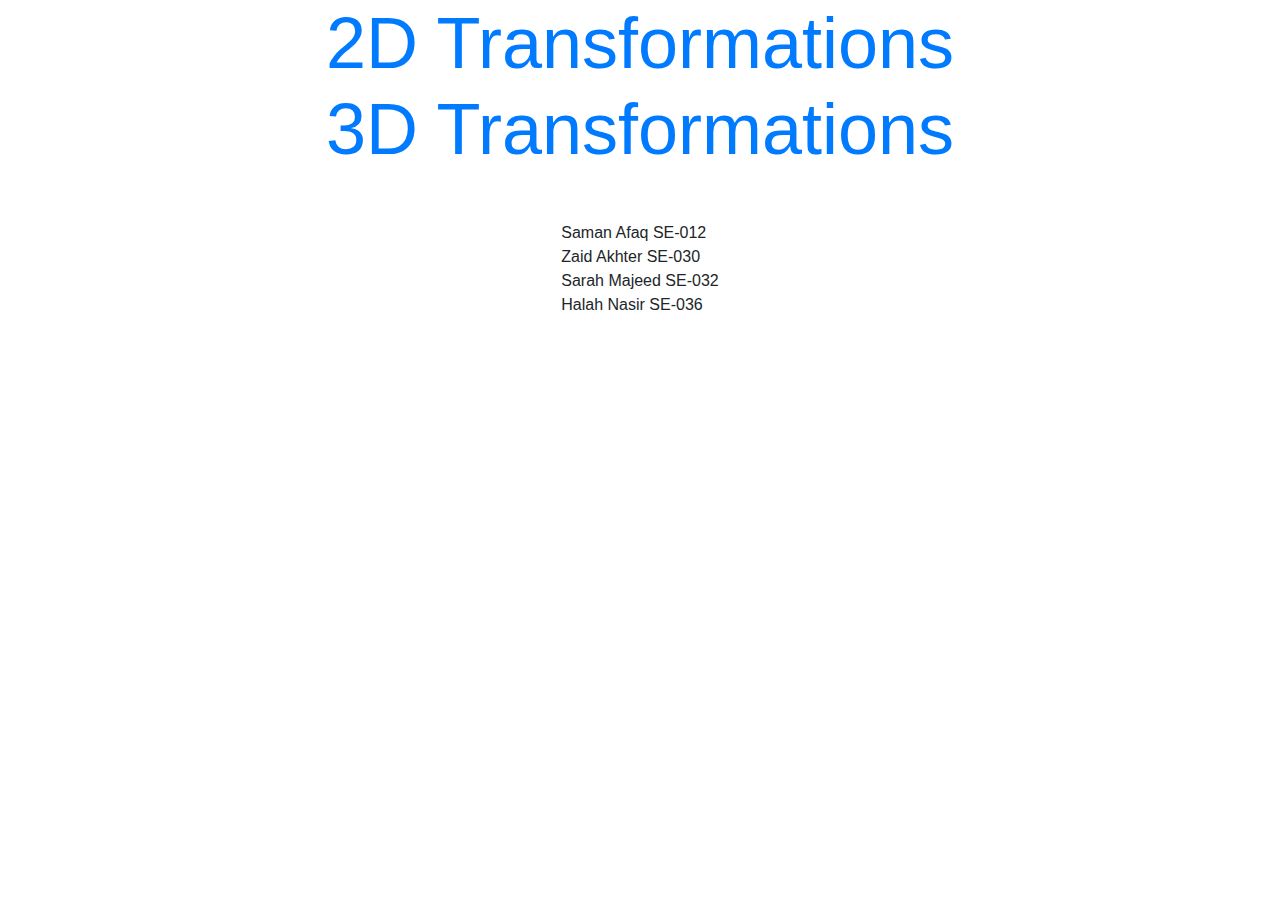
<file: index.html>
<!DOCTYPE html>
<html lang="en">
  <head>
    <meta charset="UTF-8" />
    <meta name="viewport" content="width=device-width, initial-scale=1.0" />
    <meta http-equiv="X-UA-Compatible" content="ie=edge" />
    <title>TRANSFORMATIONS</title>
    <link
      rel="stylesheet"
      href="https://stackpath.bootstrapcdn.com/bootstrap/4.4.1/css/bootstrap.min.css"
      integrity="sha384-Vkoo8x4CGsO3+Hhxv8T/Q5PaXtkKtu6ug5TOeNV6gBiFeWPGFN9MuhOf23Q9Ifjh"
      crossorigin="anonymous"
    />
    <link rel="stylesheet" href="css/index.min.css" />
  </head>
  <body>
    <div
      class="fluid-container d-flex flex-column align-items-center justify-content-center"
    >
      <a class="display-3" href="./2d.html">2D transformations</a>
      <a class="display-3" href="./3d.html">3D transformations</a>
      <ul class="my-5">
        <li>Saman Afaq SE-012</li>
        <li>Zaid Akhter SE-030</li>
        <li>Sarah Majeed SE-032</li>
        <li>Halah Nasir SE-036</li>
      </ul>
    </div>
  </body>
</html>
</file>
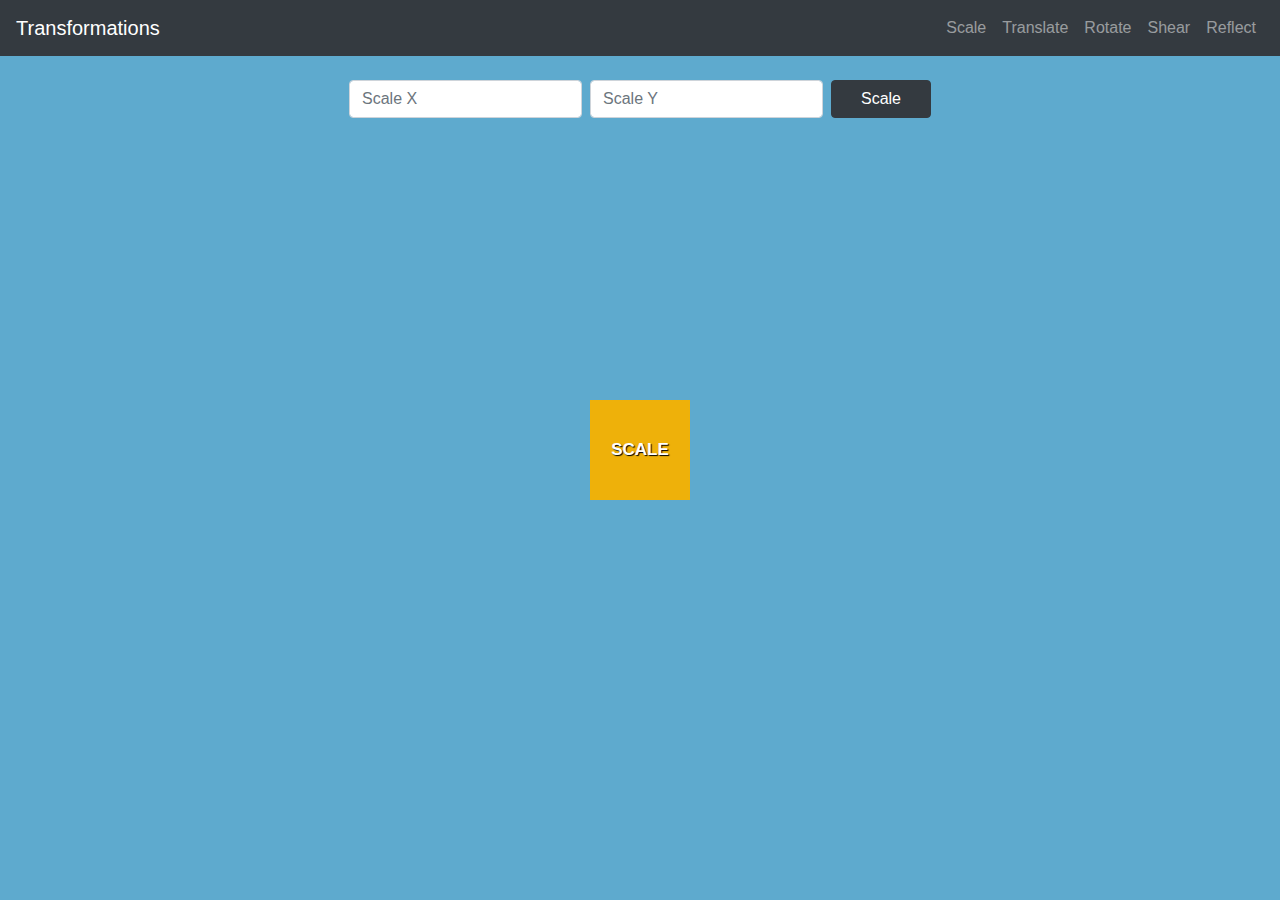
<file: 2d.html>
<!DOCTYPE html>
<html lang="en">
  <head>
    <meta charset="UTF-8" />
    <meta name="viewport" content="width=device-width, initial-scale=1.0" />
    <meta http-equiv="X-UA-Compatible" content="ie=edge" />
    <!-- Bootstrap CSS -->
    <link
      rel="stylesheet"
      href="https://stackpath.bootstrapcdn.com/bootstrap/4.4.1/css/bootstrap.min.css"
      integrity="sha384-Vkoo8x4CGsO3+Hhxv8T/Q5PaXtkKtu6ug5TOeNV6gBiFeWPGFN9MuhOf23Q9Ifjh"
      crossorigin="anonymous"
    />

    <!-- CSS -->
    <link rel="stylesheet" href="./css/index.min.css" />
    <link rel="stylesheet" href="./css/2d.min.css" />

    <title>TRANSFORMATIONS</title>
  </head>
  <body>
    <!-- Navbar -->
    <nav class="navbar navbar-expand-md navbar-dark bg-dark fixed-top">
      <a class="navbar-brand" href="../index.html">Transformations</a>
      <button
        class="navbar-toggler"
        type="button"
        data-toggle="collapse"
        data-target="#navbarNav"
        aria-controls="navbarNav"
        aria-expanded="false"
        aria-label="Toggle navigation"
      >
        <span class="navbar-toggler-icon"></span>
      </button>
      <div class="collapse navbar-collapse d-flex-md" id="navbarNav">
        <ul class="navbar-nav flex-grow-1 d-flex-md justify-content-end">
          <li class="nav-item">
            <a class="nav-link" href="#scale">scale</a>
          </li>
          <li class="nav-item">
            <a class="nav-link" href="#translate">translate</a>
          </li>
          <li class="nav-item">
            <a class="nav-link" href="#rotate">rotate</a>
          </li>
          <li class="nav-item">
            <a class="nav-link" href="#shear">shear</a>
          </li>
          <li class="nav-item">
            <a class="nav-link" href="#reflect">reflect</a>
          </li>
        </ul>
      </div>
    </nav>

    <main>
      <!-- Scaling -->
      <section
        class="fluid-container d-flex flex-column align-items-center"
        id="scale"
      >
        <form class="form-inline">
          <label class="sr-only" for="scale-x">Scale X</label>
          <input
            type="text"
            class="form-control mb-2 mr-sm-2"
            id="scale-x"
            placeholder="Scale X"
          />

          <label class="sr-only" for="scale-y">Scale Y</label>
          <input
            type="text"
            class="form-control mb-2 mr-sm-2"
            id="scale-y"
            placeholder="Scale Y"
          />

          <button
            type="submit"
            class="btn btn-dark mb-2"
            id="scale-btn"
            onclick="transform2D('scale')"
          >
            scale
          </button>
        </form>
        <div id="scale-div" class="box">SCALE</div>
      </section>

      <!-- Translation -->
      <section
        class="fluid-container d-flex flex-column align-items-center"
        id="translate"
      >
        <form class="form-inline">
          <label class="sr-only" for="translate-x">Translate X</label>
          <input
            type="text"
            class="form-control mb-2 mr-sm-2"
            id="translate-x"
            placeholder="Translate X"
          />

          <label class="sr-only" for="translate-y">Translate Y</label>
          <input
            type="text"
            class="form-control mb-2 mr-sm-2"
            id="translate-y"
            placeholder="Translate Y"
          />

          <button
            type="submit"
            class="btn btn-dark mb-2"
            id="translate-btn"
            onclick="transform2D('translate')"
          >
            translate
          </button>
        </form>

        <div id="translate-div" class="box">TRANSLATE</div>
      </section>

      <!-- Rotation -->
      <section
        class="fluid-container d-flex flex-column align-items-center"
        id="rotate"
      >
        <form class="form-inline">
          <label class="sr-only" for="angle">Rotate angle</label>
          <input
            type="text"
            class="form-control mb-2 mr-sm-2"
            id="angle"
            placeholder="Angle"
          />

          <button
            type="submit"
            class="btn btn-dark mb-2"
            id="rotate-btn"
            onclick="rotate()"
          >
            rotate
          </button>
        </form>

        <div id="rotate-div" class="box">ROTATE</div>
      </section>

      <!-- Shear -->
      <section
        class="fluid-container d-flex flex-column align-items-center"
        id="shear"
      >
        <form class="form-inline">
          <label class="sr-only" for="skew-x">Shear X</label>
          <input
            type="text"
            class="form-control mb-2 mr-sm-2"
            id="skew-x"
            placeholder="Shear X"
          />

          <label class="sr-only" for="skew-y">Shear Y</label>
          <input
            type="text"
            class="form-control mb-2 mr-sm-2"
            id="skew-y"
            placeholder="Shear Y"
          />

          <button
            type="submit"
            class="btn btn-dark mb-2"
            id="skew-btn"
            onclick="transform2D('skew')"
          >
            Shear
          </button>
        </form>

        <div id="skew-div" class="box">SHEAR</div>
      </section>

      <!-- Reflect -->
      <section
        class="fluid-container d-flex flex-column align-items-center"
        id="reflect"
      >
        <div>
          <button
            class="btn btn-dark mb-2"
            id="reflect-x-btn"
            onclick="reflect('x')"
          >
            Reflect X
          </button>
          <button
            class="btn btn-dark mb-2"
            id="reflect-y-btn"
            onclick="reflect('y')"
          >
            Reflect Y
          </button>
          <button
            class="btn btn-dark mb-2"
            id="reflect-reset-btn"
            onclick="reflect('reset')"
          >
            Initial
          </button>
        </div>

        <div id="reflect-div" class="box">REFLECT</div>
      </section>
    </main>

    <!-- Bootstrap JS -->
    <script
      src="https://code.jquery.com/jquery-3.4.1.slim.min.js"
      integrity="sha384-J6qa4849blE2+poT4WnyKhv5vZF5SrPo0iEjwBvKU7imGFAV0wwj1yYfoRSJoZ+n"
      crossorigin="anonymous"
    ></script>
    <script
      src="https://cdn.jsdelivr.net/npm/popper.js@1.16.0/dist/umd/popper.min.js"
      integrity="sha384-Q6E9RHvbIyZFJoft+2mJbHaEWldlvI9IOYy5n3zV9zzTtmI3UksdQRVvoxMfooAo"
      crossorigin="anonymous"
    ></script>
    <script
      src="https://stackpath.bootstrapcdn.com/bootstrap/4.4.1/js/bootstrap.min.js"
      integrity="sha384-wfSDF2E50Y2D1uUdj0O3uMBJnjuUD4Ih7YwaYd1iqfktj0Uod8GCExl3Og8ifwB6"
      crossorigin="anonymous"
    ></script>
    <script src="./scripts/index.js"></script>
    <script src="./scripts/2d.js"></script>
  </body>
</html>
</file>
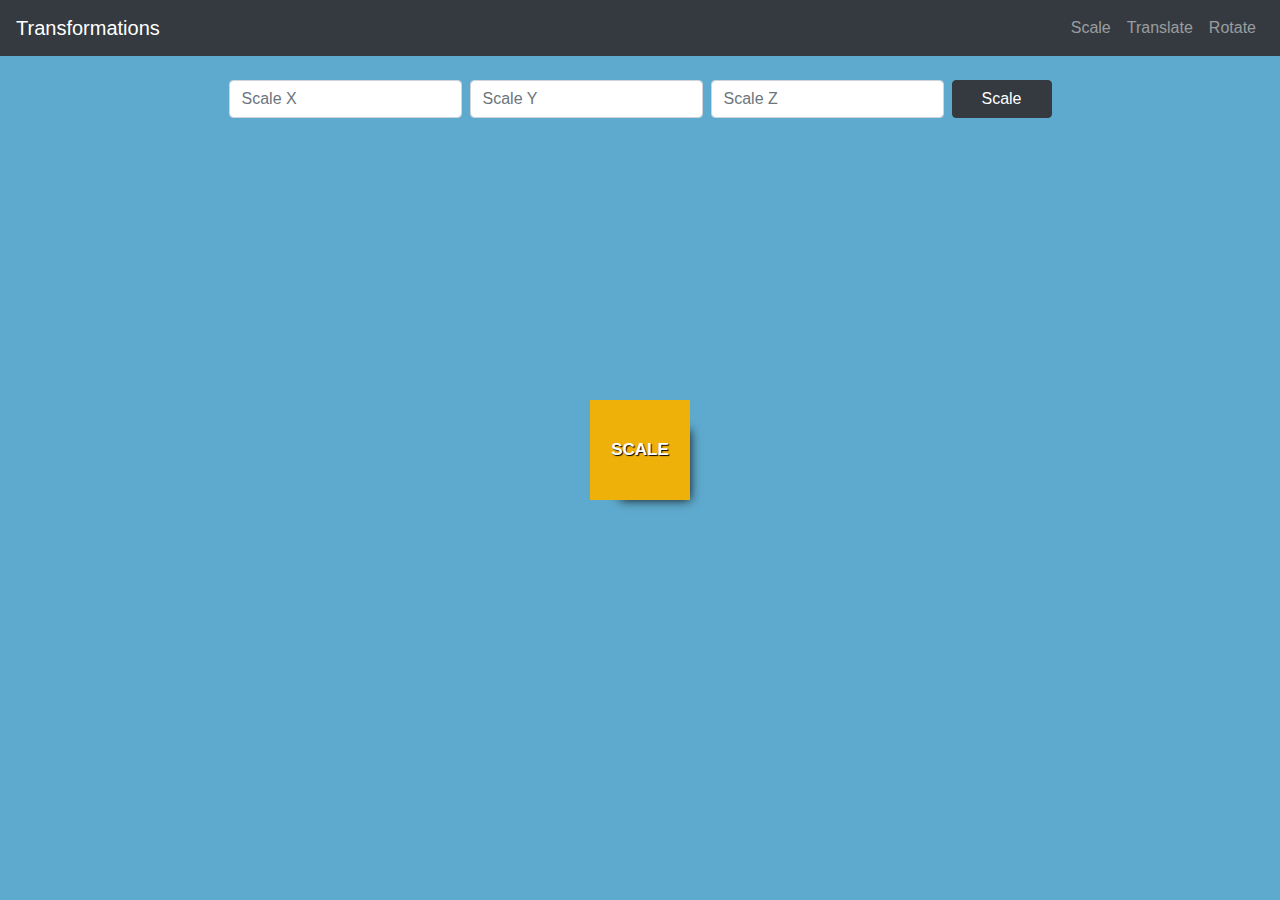
<file: 3d.html>
<!DOCTYPE html>
<html lang="en">
  <head>
    <meta charset="UTF-8" />
    <meta name="viewport" content="width=device-width, initial-scale=1.0" />
    <meta http-equiv="X-UA-Compatible" content="ie=edge" />
    <!-- Bootstrap CSS -->
    <link
      rel="stylesheet"
      href="https://stackpath.bootstrapcdn.com/bootstrap/4.4.1/css/bootstrap.min.css"
      integrity="sha384-Vkoo8x4CGsO3+Hhxv8T/Q5PaXtkKtu6ug5TOeNV6gBiFeWPGFN9MuhOf23Q9Ifjh"
      crossorigin="anonymous"
    />

    <!-- CSS -->
    <link rel="stylesheet" href="./css/index.min.css" />
    <link rel="stylesheet" href="./css/3d.min.css" />

    <title>TRANSFORMATIONS</title>
  </head>
  <body>
    <!-- Navbar -->
    <nav class="navbar navbar-expand-md navbar-dark bg-dark fixed-top">
      <a class="navbar-brand" href="../index.html">Transformations</a>
      <button
        class="navbar-toggler"
        type="button"
        data-toggle="collapse"
        data-target="#navbarNav"
        aria-controls="navbarNav"
        aria-expanded="false"
        aria-label="Toggle navigation"
      >
        <span class="navbar-toggler-icon"></span>
      </button>
      <div class="collapse navbar-collapse d-flex-md" id="navbarNav">
        <ul class="navbar-nav flex-grow-1 d-flex-md justify-content-end">
          <li class="nav-item">
            <a class="nav-link" href="#scale">scale</a>
          </li>
          <li class="nav-item">
            <a class="nav-link" href="#translate">translate</a>
          </li>
          <li class="nav-item">
            <a class="nav-link" href="#rotate">rotate</a>
          </li>
        </ul>
      </div>
    </nav>

    <main>
      <!-- Scaling -->
      <section
        class="fluid-container d-flex flex-column align-items-center"
        id="scale"
      >
        <form class="form-inline">
          <label class="sr-only" for="scale-x">Scale X</label>
          <input
            type="text"
            class="form-control mb-2 mr-sm-2"
            id="scale-x"
            placeholder="Scale X"
          />

          <label class="sr-only" for="scale-y">Scale Y</label>
          <input
            type="text"
            class="form-control mb-2 mr-sm-2"
            id="scale-y"
            placeholder="Scale Y"
          />

          <label class="sr-only" for="scale-z">Scale Z</label>
          <input
            type="text"
            class="form-control mb-2 mr-sm-2"
            id="scale-z"
            placeholder="Scale Z"
          />

          <button
            type="submit"
            class="btn btn-dark mb-2"
            id="scale-btn"
            onclick="scale()"
          >
            scale
          </button>
        </form>
        <div id="scale-div" class="box">SCALE</div>
      </section>

      <!-- Translation -->
      <section
        class="fluid-container d-flex flex-column align-items-center"
        id="translate"
      >
        <form class="form-inline">
          <label class="sr-only" for="translate-x">Translate X</label>
          <input
            type="text"
            class="form-control mb-2 mr-sm-2"
            id="translate-x"
            placeholder="Translate X"
          />

          <label class="sr-only" for="translate-y">Translate Y</label>
          <input
            type="text"
            class="form-control mb-2 mr-sm-2"
            id="translate-y"
            placeholder="Translate Y"
          />

          <label class="sr-only" for="translate-z">Translate Y</label>
          <input
            type="text"
            class="form-control mb-2 mr-sm-2"
            id="translate-z"
            placeholder="Translate Z"
          />

          <button
            type="submit"
            class="btn btn-dark mb-2"
            id="translate-btn"
            onclick="display()"
          >
            translate
          </button>
        </form>

        <div id="translate-div" class="box">TRANSLATE</div>
      </section>

      <!-- Rotation -->
      <section
        class="fluid-container d-flex flex-column align-items-center"
        id="rotate"
      >
        <form class="form-inline d-flex flex-column align-items-start">
          <div class="form-group mb-2">
            <input
              class="ml-4 mr-2"
              type="checkbox"
              name="x-axis"
              value="x"
              id="x-axis"
            />
            <label> Along x-axis</label>
          </div>
          <div class="form-group mb-2">
            <input
              class="ml-4 mr-2"
              type="checkbox"
              name="y-axis"
              value="y"
              id="y-axis"
            />
            <label> Along y-axis</label>
          </div>
          <div class="form-group mb-2">
            <input
              class="ml-4 mr-2"
              type="checkbox"
              name="z-axis"
              value="z"
              id="z-axis"
            />
            <label> Along z-axis</label>
          </div>

          <!-- <label class="sr-only" for="angle">Rotate angle</label> -->
          <!-- <input
            type="text"
            class="form-control mb-2 mr-sm-2"
            id="x-axis"
            placeholder="X-axis"
          />
          <input
            type="text"
            class="form-control mb-2 mr-sm-2"
            id="y-axis"
            placeholder="Y-axis"
          />
          <input
            type="text"
            class="form-control mb-2 mr-sm-2"
            id="z-axis"
            placeholder=" Z-axis"
          /> -->
          <div class="form-group">
            <input
              type="text"
              class="form-control mb-2 mr-sm-2"
              id="angle"
              placeholder="Angle"
            />

            <button
              type="submit"
              class="btn btn-dark mb-2"
              id="rotate-btn"
              onclick="rotate()"
            >
              rotate
            </button>
          </div>
        </form>
        <div id="rotate-div" class="box">ROTATE</div>
      </section>
    </main>

    <!-- Bootstrap JS -->
    <script
      src="https://code.jquery.com/jquery-3.4.1.slim.min.js"
      integrity="sha384-J6qa4849blE2+poT4WnyKhv5vZF5SrPo0iEjwBvKU7imGFAV0wwj1yYfoRSJoZ+n"
      crossorigin="anonymous"
    ></script>
    <script
      src="https://cdn.jsdelivr.net/npm/popper.js@1.16.0/dist/umd/popper.min.js"
      integrity="sha384-Q6E9RHvbIyZFJoft+2mJbHaEWldlvI9IOYy5n3zV9zzTtmI3UksdQRVvoxMfooAo"
      crossorigin="anonymous"
    ></script>
    <script
      src="https://stackpath.bootstrapcdn.com/bootstrap/4.4.1/js/bootstrap.min.js"
      integrity="sha384-wfSDF2E50Y2D1uUdj0O3uMBJnjuUD4Ih7YwaYd1iqfktj0Uod8GCExl3Og8ifwB6"
      crossorigin="anonymous"
    ></script>
    <script src="./scripts/3d.js"></script>
    <script src="./scripts/index.js"></script>
  </body>
</html>
</file>
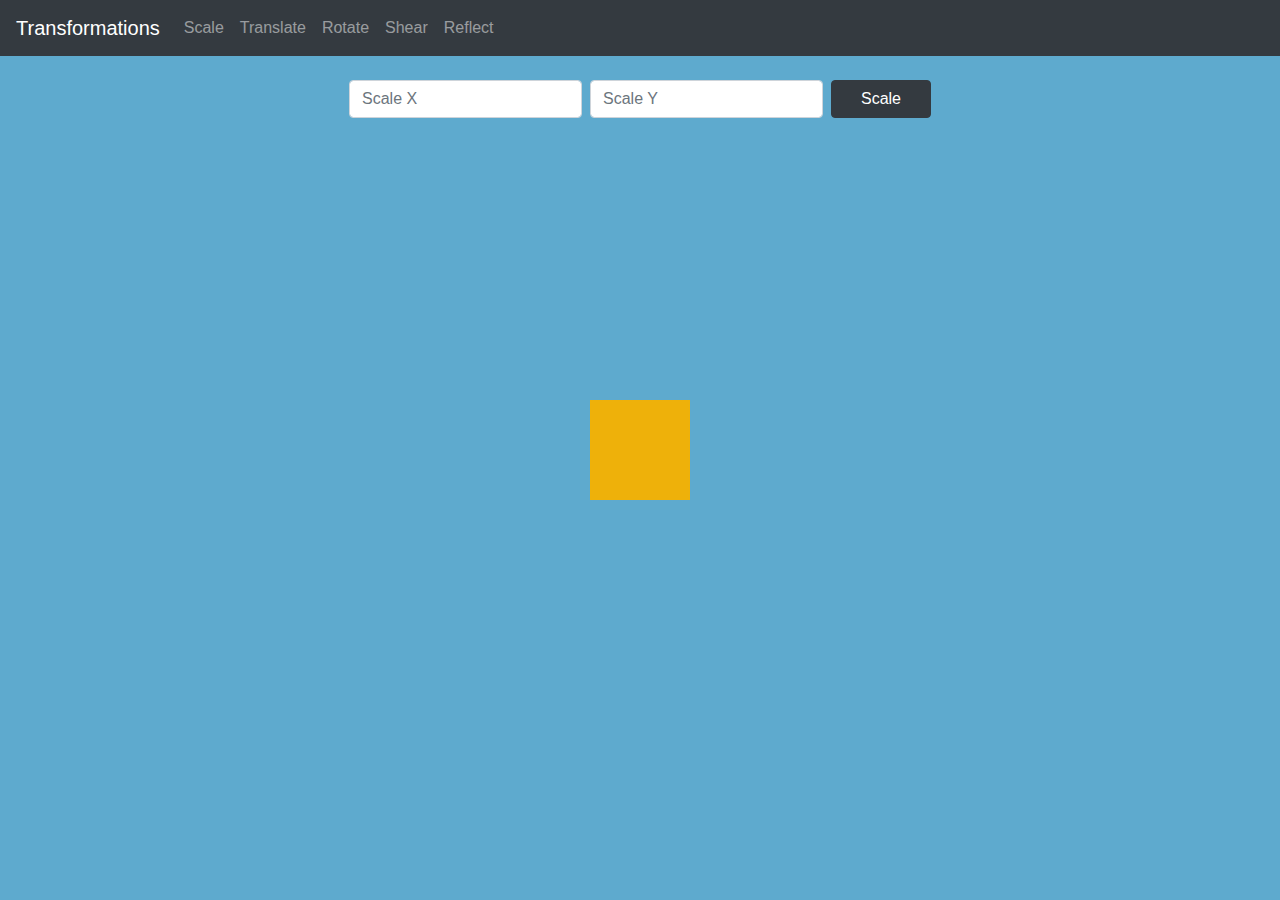
<file: pages/2d.html>
<!DOCTYPE html>
<html lang="en">
  <head>
    <meta charset="UTF-8" />
    <meta name="viewport" content="width=device-width, initial-scale=1.0" />
    <meta http-equiv="X-UA-Compatible" content="ie=edge" />
    <!-- Bootstrap CSS -->
    <link
      rel="stylesheet"
      href="https://stackpath.bootstrapcdn.com/bootstrap/4.4.1/css/bootstrap.min.css"
      integrity="sha384-Vkoo8x4CGsO3+Hhxv8T/Q5PaXtkKtu6ug5TOeNV6gBiFeWPGFN9MuhOf23Q9Ifjh"
      crossorigin="anonymous"
    />

    <!-- CSS -->
    <link rel="stylesheet" href="../css/index.min.css" />
    <link rel="stylesheet" href="../css/2d.min.css" />

    <title>TRANSFORMATIONS</title>
  </head>
  <body>
    <!-- Navbar -->
    <nav class="navbar navbar-expand-md navbar-dark bg-dark fixed-top">
      <a class="navbar-brand" href="../index.html">Transformations</a>
      <button
        class="navbar-toggler"
        type="button"
        data-toggle="collapse"
        data-target="#navbarNav"
        aria-controls="navbarNav"
        aria-expanded="false"
        aria-label="Toggle navigation"
      >
        <span class="navbar-toggler-icon"></span>
      </button>
      <div class="collapse navbar-collapse" id="navbarNav">
        <ul class="navbar-nav">
          <li class="nav-item">
            <a class="nav-link" href="#scale">scale</a>
          </li>
          <li class="nav-item">
            <a class="nav-link" href="#translate">translate</a>
          </li>
          <li class="nav-item">
            <a class="nav-link" href="#rotate">rotate</a>
          </li>
          <li class="nav-item">
            <a class="nav-link" href="#shear">shear</a>
          </li>
          <li class="nav-item">
            <a class="nav-link" href="#reflect">reflect</a>
          </li>
        </ul>
      </div>
    </nav>

    <main>
      <!-- Scaling -->
      <section
        class="fluid-container d-flex flex-column align-items-center"
        id="scale"
      >
        <form class="form-inline">
          <label class="sr-only" for="scale-x">Scale X</label>
          <input
            type="text"
            class="form-control mb-2 mr-sm-2"
            id="scale-x"
            placeholder="Scale X"
          />

          <label class="sr-only" for="scale-y">Scale Y</label>
          <input
            type="text"
            class="form-control mb-2 mr-sm-2"
            id="scale-y"
            placeholder="Scale Y"
          />

          <button
            type="submit"
            class="btn btn-dark mb-2"
            id="scale-btn"
            onclick="transform2D('scale')"
          >
            scale
          </button>
        </form>
        <div id="scale-div" class="box"></div>
      </section>

      <!-- Translation -->
      <section
        class="fluid-container d-flex flex-column align-items-center"
        id="translate"
      >
        <form class="form-inline">
          <label class="sr-only" for="translate-x">Translate X</label>
          <input
            type="text"
            class="form-control mb-2 mr-sm-2"
            id="translate-x"
            placeholder="Translate X"
          />

          <label class="sr-only" for="translate-y">Translate Y</label>
          <input
            type="text"
            class="form-control mb-2 mr-sm-2"
            id="translate-y"
            placeholder="Translate Y"
          />

          <button
            type="submit"
            class="btn btn-dark mb-2"
            id="translate-btn"
            onclick="transform2D('translate')"
          >
            translate
          </button>
        </form>

        <div id="translate-div" class="box"></div>
      </section>

      <section
        class="fluid-container d-flex flex-column align-items-center"
        id="rotate"
      >
        <form class="form-inline">
          <label class="sr-only" for="scale-x">Name</label>
          <input
            type="text"
            class="form-control mb-2 mr-sm-2"
            id="scale-x"
            placeholder="Scale X"
          />

          <label class="sr-only" for="scale-y">Name</label>
          <input
            type="text"
            class="form-control mb-2 mr-sm-2"
            id="scale-y"
            placeholder="Scale Y"
          />

          <button type="submit" class="btn btn-dark mb-2">Submit</button>
        </form>
      </section>

      <!-- Shear -->
      <section
        class="fluid-container d-flex flex-column align-items-center"
        id="shear"
      >
        <form class="form-inline">
          <label class="sr-only" for="skew-x">Shear X</label>
          <input
            type="text"
            class="form-control mb-2 mr-sm-2"
            id="skew-x"
            placeholder="Shear X"
          />

          <label class="sr-only" for="skew-y">Shear Y</label>
          <input
            type="text"
            class="form-control mb-2 mr-sm-2"
            id="skew-y"
            placeholder="Shear Y"
          />

          <button
            type="submit"
            class="btn btn-dark mb-2"
            id="skew-btn"
            onclick="transform2D('skew')"
          >
            Shear
          </button>
        </form>

        <div id="skew-div" class="box"></div>
      </section>

      <section
        class="fluid-container d-flex flex-column align-items-center"
        id="reflect"
      >
        <form class="form-inline">
          <label class="sr-only" for="scale-x">Name</label>
          <input
            type="text"
            class="form-control mb-2 mr-sm-2"
            id="scale-x"
            placeholder="Scale X"
          />

          <label class="sr-only" for="scale-y">Name</label>
          <input
            type="text"
            class="form-control mb-2 mr-sm-2"
            id="scale-y"
            placeholder="Scale Y"
          />

          <button type="submit" class="btn btn-dark mb-2">Submit</button>
        </form>
      </section>
    </main>

    <!-- Bootstrap JS -->
    <script
      src="https://code.jquery.com/jquery-3.4.1.slim.min.js"
      integrity="sha384-J6qa4849blE2+poT4WnyKhv5vZF5SrPo0iEjwBvKU7imGFAV0wwj1yYfoRSJoZ+n"
      crossorigin="anonymous"
    ></script>
    <script
      src="https://cdn.jsdelivr.net/npm/popper.js@1.16.0/dist/umd/popper.min.js"
      integrity="sha384-Q6E9RHvbIyZFJoft+2mJbHaEWldlvI9IOYy5n3zV9zzTtmI3UksdQRVvoxMfooAo"
      crossorigin="anonymous"
    ></script>
    <script
      src="https://stackpath.bootstrapcdn.com/bootstrap/4.4.1/js/bootstrap.min.js"
      integrity="sha384-wfSDF2E50Y2D1uUdj0O3uMBJnjuUD4Ih7YwaYd1iqfktj0Uod8GCExl3Og8ifwB6"
      crossorigin="anonymous"
    ></script>
    <script src="../scripts/2d.js"></script>
  </body>
</html>
</file>
<file: css/index.min.css>
*{padding:0;margin:0;-webkit-box-sizing:border-box;box-sizing:border-box}body{width:100vw;min-height:100vh;overflow:hidden}button{text-transform:capitalize;min-width:100px}a{text-transform:capitalize}a:hover{text-decoration:none;border:none}ul{list-style:none}ul li{list-style:none}form{z-index:1000}main{width:100%;height:100vh;overflow-y:scroll;scroll-behavior:smooth;-ms-scroll-snap-type:y mandatory;scroll-snap-type:y mandatory}main section{scroll-snap-align:center;padding:80px 20px;width:100%;height:100vh}main section:first-child{background-color:#5eaace}main section:nth-child(2){background-color:#db8862}main section:nth-child(3){background-color:#8dd35f}main section:nth-child(4){background-color:#c957a3}main section:last-child{background-color:#d7e610}
</file>
<file: css/2d.min.css>
.fluid-container{position:relative}.fluid-container .box{text-align:center;position:absolute;top:50%;left:50%;margin-top:-50px;margin-left:-50px;height:100px;width:100px;font-weight:bold;line-height:100px;color:#fff;font-size:17px;text-shadow:1px 1px 1px #000;-webkit-transition:all 500ms;transition:all 500ms}.fluid-container .box#scale-div{background-color:#eeb10a}.fluid-container .box#translate-div{background-color:#e01e9f}.fluid-container .box#rotate-div{background-color:#e94236;-webkit-transform-origin:0 100%;transform-origin:0 100%}.fluid-container .box#skew-div{background-color:#79e233}.fluid-container .box#reflect-div{background-color:#2ba5dd;-webkit-transition:none;transition:none}
</file>
<file: css/3d.min.css>
.fluid-container{position:relative}.fluid-container .box{text-align:center;position:absolute;top:50%;left:50%;margin-top:-50px;margin-left:-50px;height:100px;width:100px;font-weight:bold;line-height:100px;color:#fff;font-size:17px;text-shadow:1px 1px 1px #000;-webkit-transition:all 500ms;transition:all 500ms;-webkit-box-shadow:15px 15px 10px -15px #111;box-shadow:15px 15px 10px -15px #111}.fluid-container .box#scale-div{background-color:#eeb10a}.fluid-container .box#translate-div{background-color:#e01e9f}.fluid-container .box#rotate-div{background-color:#e94236;-webkit-transform-origin:0 100%;transform-origin:0 100%}
</file>
